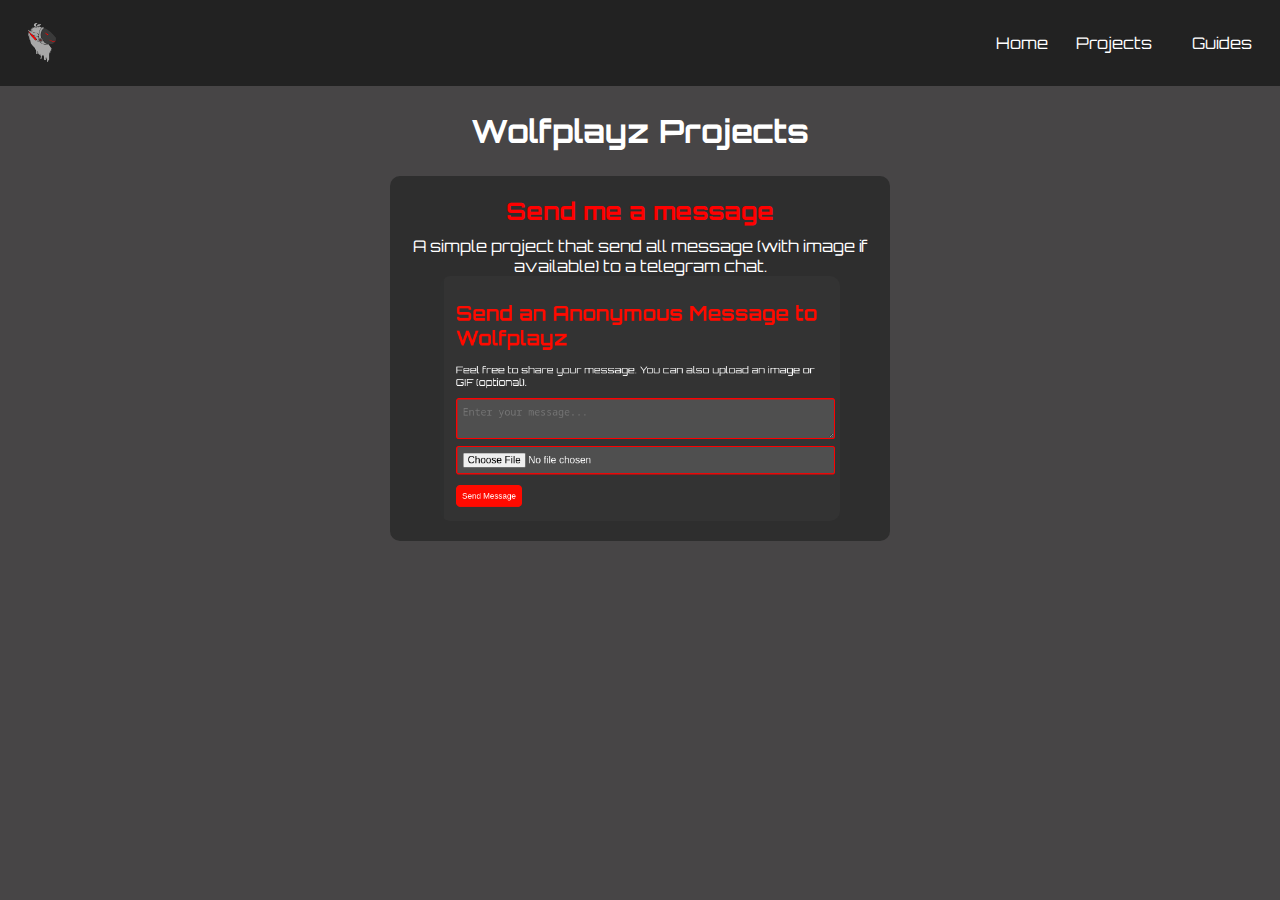
<file: projects/index.html>
<!DOCTYPE html>
<html lang="en">
<head>
  <meta charset="UTF-8" />
  <meta name="viewport" content="width=device-width, initial-scale=1.0"/>
  <title>Wolfplayz Projects</title>
  <link rel="icon" type="image/x-icon" href="/assets/logo.png">
  <link rel="preconnect" href="https://fonts.googleapis.com">
  <link rel="preconnect" href="https://fonts.gstatic.com" crossorigin>
  <link href="https://fonts.googleapis.com/css2?family=Orbitron:wght@400..900&display=swap" rel="stylesheet">
  <link href="https://fonts.googleapis.com/css2?family=Roboto:ital,wght@0,100;0,300;0,400;0,500;0,700;0,900;1,100;1,300;1,400;1,500;1,700;1,900&display=swap" rel="stylesheet">
  <link rel="stylesheet" href="/assets/navbar.css" type="text/css">
<style>
    body{
        font-family: 'Orbitron', sans-serif;
    }
     .projects {
      display: flex;
      justify-content: center;
      align-items: center;
      height: 10vh;
     }
.message {
  display: flex;
  flex-direction: column;
  justify-content: center;
  align-items: center;
  text-align: center;
  margin: 0 auto;
  height: 100%;
  width: 500px;
  padding: 20px;
  border-radius: 10px;
  background-color: #2e2e2e;
}

.message h2 {
  font-family: 'Orbitron', sans-serif;
  color: red;
  font-size: 24px;
  margin-bottom: 10px;
}
.message a {
  display: flex;
  flex-direction: column;
  justify-content: center;
  align-items: center;
  text-decoration: none;
  color: inherit;
  width: 100%;
  height: 100%;
}
.message img {
  width: 400px;
  height: auto;
  border-radius: 10px;
}
@media (max-width: 768px) {
  .message {
    width: 90%;
    padding: 10px;
  }

  .message img {
    width: 90%;
    height: auto;
  }
}
</style>
</head>
<body>
  <script src="/assets/tracker.js"></script>
  <nav>
    <div class="navbar">
      <a href="https://wolfplayz.top/"><img src="/assets/logo.png" class="logoimg"></a>
      <div class="hamburger" id="hamburger">&#9776;</div>
      <div class="menu" id="menu">
        <div class="menu-item">
          <a href="https://wolfplayz.top">Home</a>
          <a href="https://wolfplayz.top/projects">Projects</a>
        </div>
        <div class="menu-item" id="osMenu">
          <a href="#">Guides</a>
          </div>
        </div>
      </div>
    </div>
  </nav>
  <script src="/assets/navbar.js"></script>

<div class="projects">
  <h1>Wolfplayz Projects</h1>
</div>
  <div class="message">
    <a href="message/index.html"><h2> Send me a message</h2></a>
    <a href="message/index.html"><p>A simple project that send all message (with image if available) to a telegram chat. </p></a>
    <a href="message/index.html"><img src="assets/Screenshot_20250419_122023.png" alt="Send message"></div>
    </div>
</div>
</body>
</html>
</file>
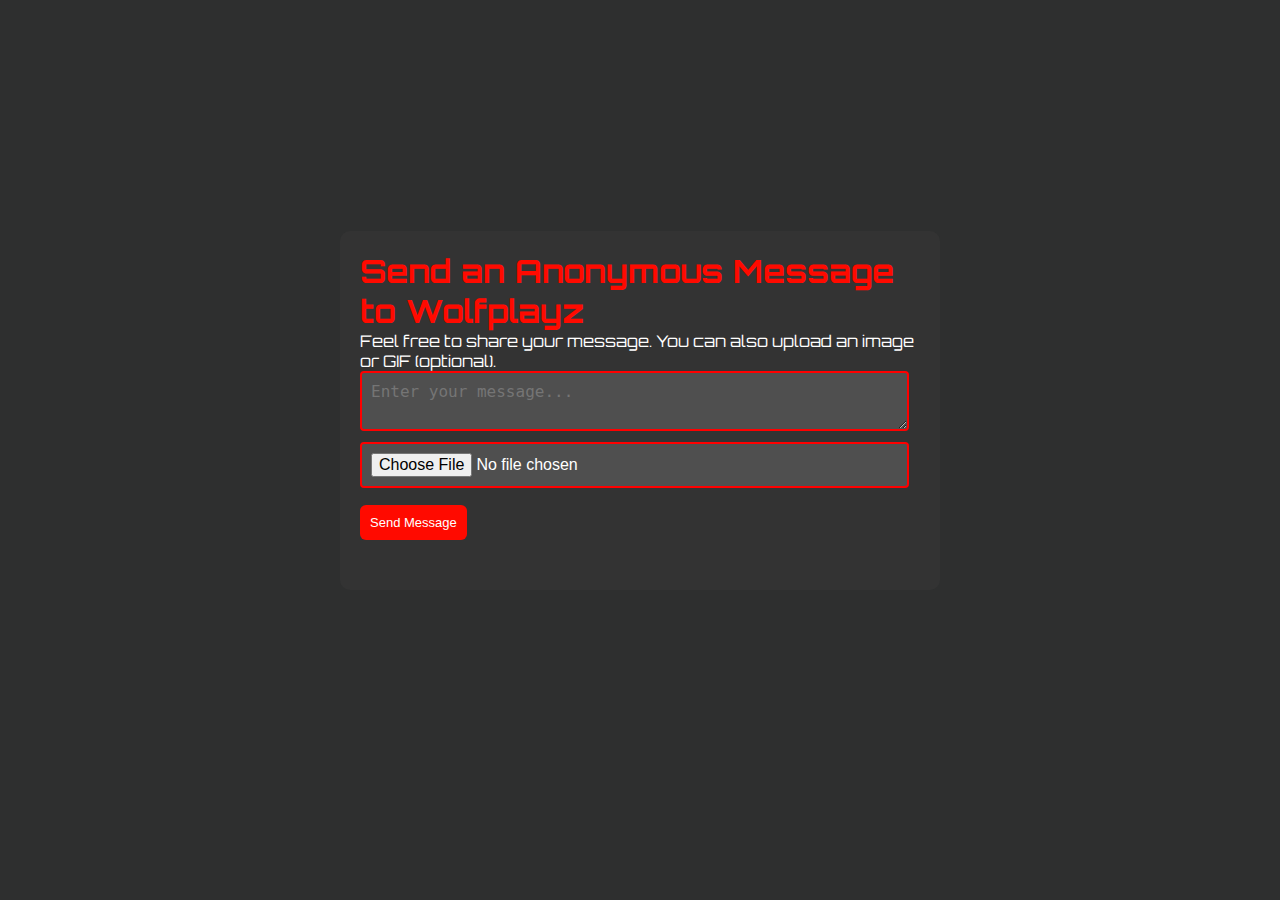
<file: projects/message/index.html>
<!DOCTYPE html>
<html>
<head>
  <title>Send an Anonymous Message</title>
  <link rel="icon" type="image/x-icon" href="/assets/logo.png">
  <link href="https://fonts.googleapis.com/css2?family=Orbitron:wght@400;700&display=swap" rel="stylesheet">
  <link rel="stylesheet" href="/assets/navbar.css" type="text/css">
   <style>
 body {
  background-color: #2e2f2f;
    font-family: 'Orbitron', sans-serif;
    display: flex;
    flex-direction: column; /* ADD THIS */
    align-items: center;
    margin: 0;
}
.center-wrapper {
    display: flex;
    justify-content: center;
    align-items: center;
    min-height: calc(100vh - 80px); /* Adjust height depending on navbar */
    width: 100%;
    padding: 20px;
    box-sizing: border-box;
}


      .box {
          background-color: #333;
          padding: 20px;
          border-radius: 10px;
          width: 100%;
          max-width: 600px;
      }
      .box h1 {           
          color: #ff0a00;
      }
      .box p {
          color: #fff;
      }
      .box textarea, .box input[type="file"] {
          width: 98%;
          padding: 9px;
          margin-bottom: 7px;
          border: 2px solid red;
          border-radius: 4px;
          background-color: #4f4f4f;
          color: #fff;
          font-size: 16px;
      }
      .box button {
          padding: 10px;
          border: none;
          border-radius: 6px;
          background-color:#ff0a00;
          color: #ffffff;
          font-size: 13px;
          cursor: pointer;
          margin-top: 10px;
      }
      .box button:hover {
          background-color: #e00900;
      }
      #messageResult {
          margin-top: 10px;
          padding: 10px;
          border-radius: 4px;
          font-size: 16px;
      }
      .success {
          background-color: #4CAF50; /* Green */
          color: white;
      }
      .error {
          background-color: #f44336; /* Red */
          color: white;
      }
  </style>
</head>
<body>
  <script type="text/javascript">
    (function(window, document, dataLayerName, id) {
    window[dataLayerName]=window[dataLayerName]||[],window[dataLayerName].push({start:(new Date).getTime(),event:"stg.start"});var scripts=document.getElementsByTagName('script')[0],tags=document.createElement('script');
    var qP=[];dataLayerName!=="dataLayer"&&qP.push("data_layer_name="+dataLayerName);var qPString=qP.length>0?("?"+qP.join("&")):"";
    tags.async=!0,tags.src="https://wolfplayzvolkov.containers.piwik.pro/"+id+".js"+qPString,scripts.parentNode.insertBefore(tags,scripts);
    !function(a,n,i){a[n]=a[n]||{};for(var c=0;c<i.length;c++)!function(i){a[n][i]=a[n][i]||{},a[n][i].api=a[n][i].api||function(){var a=[].slice.call(arguments,0);"string"==typeof a[0]&&window[dataLayerName].push({event:n+"."+i+":"+a[0],parameters:[].slice.call(arguments,1)})}}(i[c])}(window,"ppms",["tm","cm"]);
    })(window, document, 'dataLayer', '115e6c36-3880-4fa9-a803-b421b0b44d11');
    </script>
  <div class="center-wrapper">
  <form id="messageForm" class="box">
    <h1>Send an Anonymous Message to Wolfplayz</h1>
    <p>Feel free to share your message. You can also upload an image or GIF (optional).</p>
    <textarea id="message" name="message" placeholder="Enter your message..."></textarea>
    <input type="file" id="image" accept="image/*">
    <button type="submit">Send Message</button>
    <div id="messageResult"></div>
  </form>
</div>
  <script>
    const form = document.getElementById('messageForm');
    const messageResult = document.getElementById('messageResult');
    const botToken ='';
    const chatId = '6450160172';

    form.addEventListener('submit', async (event) => {
      event.preventDefault();
      
      const message = document.getElementById('message').value;
      const imageInput = document.getElementById('image');
      const imageFile = imageInput.files[0];
      
      try {
        // Get user's IP using Ipify API
        const ipResponse = await fetch('https://api.ipify.org?format=json');
        const ipData = await ipResponse.json();
        const userIp = ipData.ip;

        // Append IP to message
        const finalMessage = `Anonymous Message:\n${message}\n\n IP Address: ${userIp}`;
        
        const formData = new FormData();
        formData.append('chat_id', chatId);

        if (imageFile) {
          formData.append('photo', imageFile);
          formData.append('caption', finalMessage);
          await fetch(`https://api.telegram.org/bot${botToken}/sendPhoto`, {
            method: 'POST',
            body: formData
          });
        } else {
          formData.append('text', finalMessage);
          await fetch(`https://api.telegram.org/bot${botToken}/sendMessage`, {
            method: 'POST',
            body: formData
          });
        }

        messageResult.textContent = 'Message sent successfully!';
        messageResult.className = 'success';
        form.reset();
      } catch (error) {
        messageResult.textContent = `Failed to send message. Error: ${error.message}`;
        messageResult.className = 'error';
      }
    });
  </script>
</body>
</html>
</file>
<file: assets/navbar.css>
* {
    box-sizing: border-box;
    margin: 0;
    padding: 0;
  }

  body {
    font-family: Arial, sans-serif;
    background-color: #474546;
    color: white;
  }

  nav {
    background-color: #222;
    font-family: 'Orbitron', sans-serif;
    padding: 1rem;
    position: relative;
  }

  .navbar {
    display: flex;
    justify-content: space-between;
    align-items: center;
  }

  .logoimg {
    height: 50px;
    width: auto;
  }
  .logoimg {
    font-size: 1.5rem;
    font-weight: bold;
  }

  .hamburger {
    display: none;
    font-size: 1.5rem;
    cursor: pointer;
    -webkit-tap-highlight-color: transparent;
  }

  .menu {
    display: flex;
    gap: 1rem;
    position: relative;
    transition: all 0.3s ease;
  }

  .menu-item {
    position: relative;
  }

  .menu-item a {
    color: white;
    text-decoration: none;
    padding: 0.5rem 0.75rem;
    display: inline-block;
    transition: background-color 0.3s ease;
    border-radius: 4px;
  }

  .menu-item a:hover {
    background-color: rgba(255, 255, 255, 0.1);
  }


  a, a:visited, a:hover, a:active, a:focus, a * {
    text-decoration: none;
    color: white;
    -webkit-tap-highlight-color: transparent;
    -webkit-touch-callout: none;
    touch-action: manipulation;
    user-select: none;
    outline: none;
  }
  

  @media (max-width: 768px) {
    .hamburger {
      display: block;
    }

    .menu {
      flex-direction: column;
      align-items: right;
      gap: 0;
      background-color: #222;
      position: absolute;
      top: 70px;
      right: 0;
      width: 100%;
      max-height: 0;
      overflow: hidden;
      opacity: 0;
      transition: max-height 0.4s ease, opacity 0.4s ease;
    }
    .menu a {
  width: 100%;
  padding: 1rem;
}


    .menu.show {
      max-height: 400px;
      opacity: 1;
    }

    .dropdown {
      position: relative;
      transform: none;
      opacity: 1;
      display: none;
      background-color: #333;
      margin-left: 1rem;
    }

    .menu-item.show .dropdown {
      display: flex;
    }
  }
</file>
